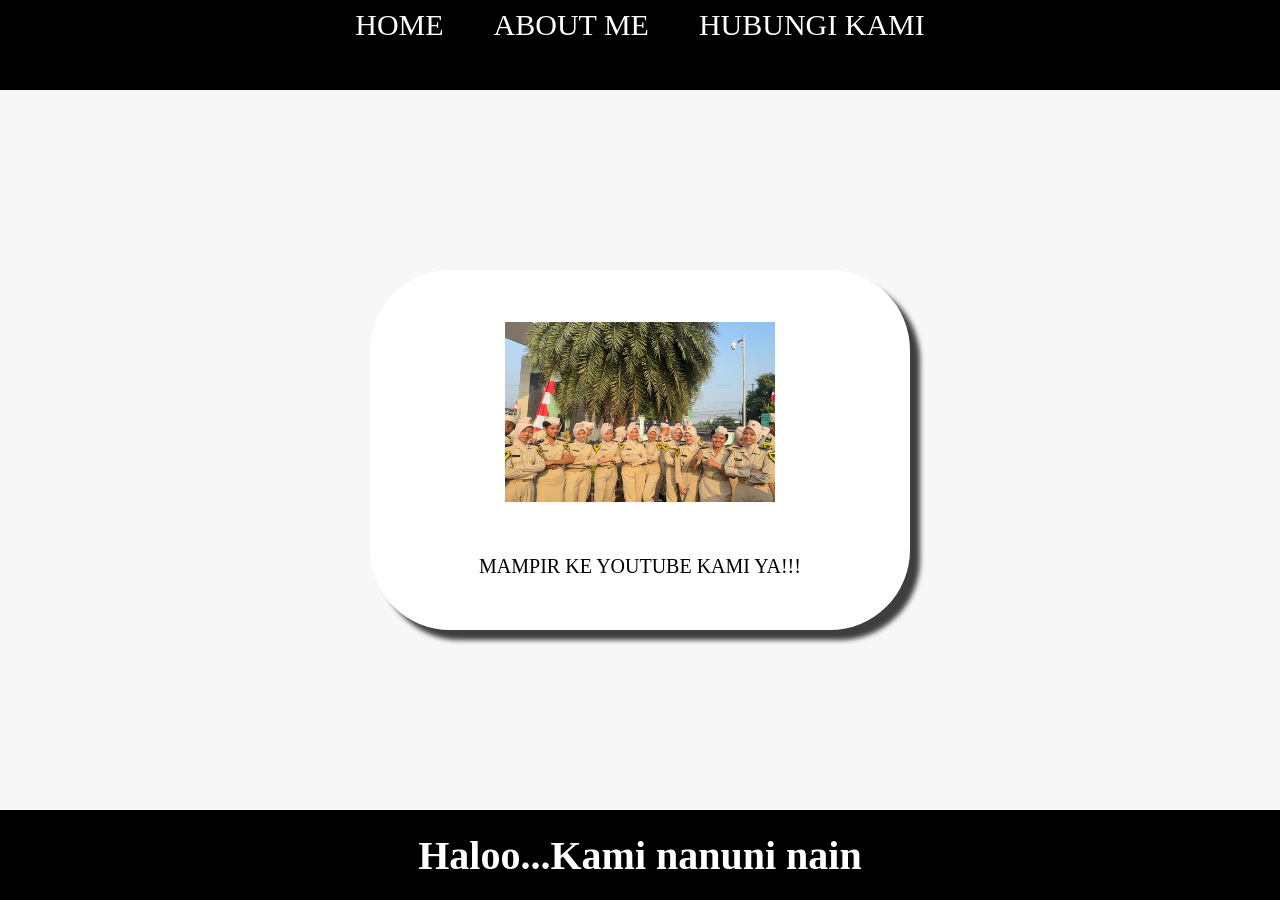
<file: index.html>
<html>
    <head>
        <title>zariza web</title>
        <link rel="stylesheet" href="style.css" />
    </head>
    <body>
        <div class="container">

     <!-- NAVIGATION BAR -->
       <div class="container-navbar">
        <ul class="ul-navbar">
            <li class="li-navbar">
                <a href="index.html" class="a-navbar">HOME</a>
            </li>
            <li class="li-navbar">
                <a href="about.html" class="a-navbar">ABOUT ME</a>
            </li>
            <li class="li-navbar">
                <a href="contact.html" class="a-navbar">HUBUNGI KAMI</a>
            </li>
        </ul>
       </div>
     <!-- NAVIGATION BAR SELESAI -->

     <!-- CONTENT 1 -->
       <div class="container-content">
        <a href="https://youtube.com/@jarizaaa" 
        class=" a-content">
           <img src="INI AA.JPG" class="img-content" />
           <p>MAMPIR KE YOUTUBE KAMI YA!!!</p>
        </a>

       </div>
     <!-- CONTENT 1 END -->

     <!-- FOOTER -->
       <div class="container-footer">
        <h1 class="h1-footer">Haloo...Kami nanuni nain</h1>

       </div>
     <!-- FOOTER END -->
      </div>
    </body>
    
</html>
</file>
<file: style.css>
*,
html {
margin: 0;
padding: 0;
}

.container {
    
}

.container-navbar {
    background-color: black;
    width: 100%;
    height: 10vh;
}

.ul-navbar {  
    display: flex;
    height: 50px;
    justify-content: center;
    align-items: center;
}

.li-navbar {
    list-style-type: none;
    padding: 20px;
    color: white;
    margin: 5px;
    font-size: 30px;
}

.li-navbar :hover {
    background-color: rgb(179, 39, 39);
    transition: .5s ease-in-out;
    transition-delay: 3s;
    border-radius: 8px;

}
.container-content {
    background-color: #f7f7f7;
    display: flex;
    justify-content: center ;
    align-items: center;
    height: 80vh;
}
.a-content {
    background-color: white;
    color: black;
    text-decoration: none;
    width: 540px;
    height: 360px;
    display: flex;
    justify-content: space-evenly ;
    align-items: center;
    flex-direction: column;
    border-radius: 80px;
    font-size: 20px;
    box-shadow: 10px 10px 5px 0px rgba(0,0,0,0.75);
    -webkit-box-shadow: 10px 10px 5px 0px rgba(0,0,0,0.75);
    -moz-box-shadow: 10px 10px 5px 0px rgba(0,0,0,0.75);

}

.img-content {
    width: 50%;
    height: 50%;
}

.container-footer {
    height: 10%;
    background-color: black;
    display: flex;
    justify-content: center ;
    align-items: center;
    color: white;
    
}

.h1-footer{
    font-size: 40px;
}

.a-navbar {
    color: white;
    text-decoration: none;
}
</file>
